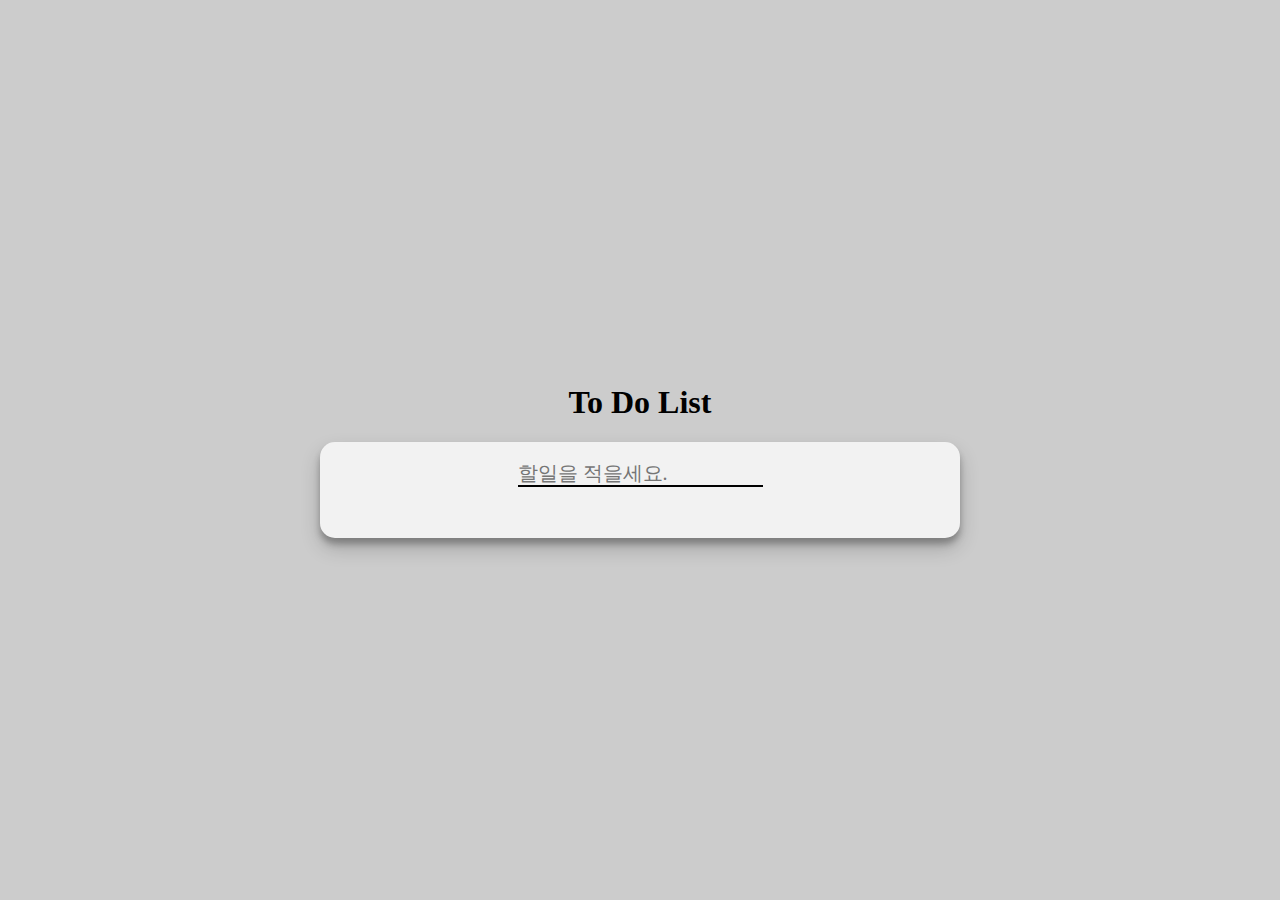
<file: to-do-list/index.html>
<!DOCTYPE html>
<html lang="en">
  <head>
    <meta charset="UTF-8" />
    <meta name="viewport" content="width=device-width, initial-scale=1.0" />
    <title>Document</title>
    <link rel="stylesheet" href="style.css" />
  </head>
  <body>
    <div class="container">
      <h1>To Do List</h1>
      <div class="toDos">
        <form class="js-toDoForm">
          <input type="text" placeholder="할일을 적을세요." />
        </form>
        <ul class="js-toDoList"></ul>
      </div>
      <script src="toDo.js"></script>
    </div>
  </body>
</html>
</file>
<file: to-do-list/style.css>
html,
body {
  margin: 0;
  height: 100%;
  width: 100%;
}

h1 {
  padding: 0;
}
.container {
  width: 100%;
  height: 100%;
  display: flex;
  flex-direction: column;
  justify-content: center;
  align-items: center;
  background-color: rgba(0, 0, 0, 0.2);
}

input {
  all: unset;
  text-align: left;
  outline: none;
  border-bottom: 1px solid #000;
  box-shadow: 0 1px 0 0 #000;
  font-size: 20px;
}

.container .toDos {
  background-color: #f2f2f2;
  width: 50%;
  display: flex;
  flex-direction: column;
  align-items: center;
  padding: 20px 0px;
  border-radius: 15px;
  box-shadow: 0 10px 20px rgba(0, 0, 0, 0.2), 0 6px 6px rgba(0, 0, 0, 0.25);
}

button {
  all: unset;
  background-color: tomato;
  border-radius: 10px;
  padding: 5px 10px;
  font-size: 10px;
  margin: 0px 10px;
}

ul,
li {
  list-style: none;
  padding: 0px;
}
</file>
